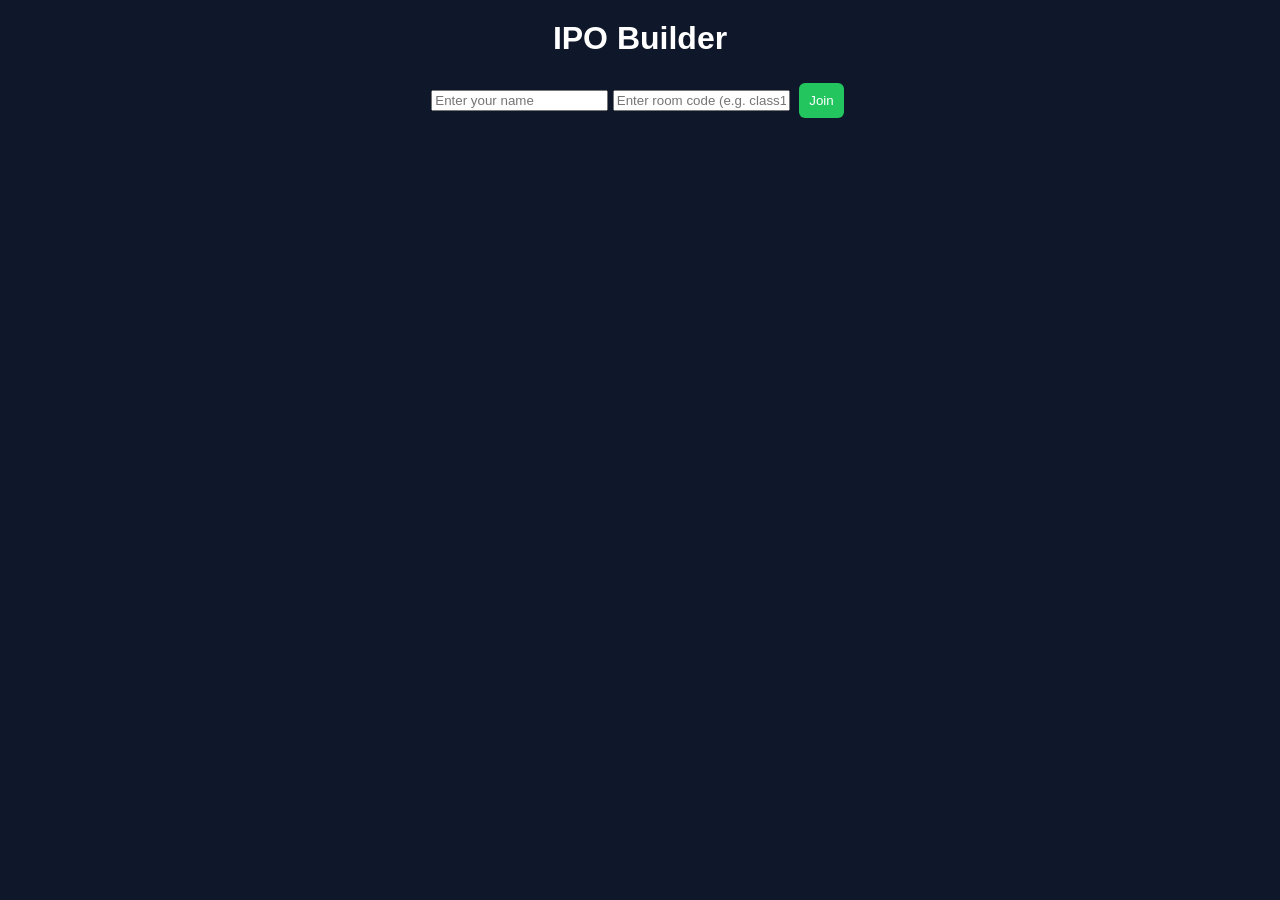
<file: App/ipo-multiplayer/public/login.html>
<!DOCTYPE html>
<html>
<head>
    <title>Login - IPO Builder</title>
    <link rel="stylesheet" href="style.css">
</head>
<body>

<div class="login-box">
    <h1>IPO Builder</h1>

    <input id="username" placeholder="Enter your name" />

    <input id="room" placeholder="Enter room code (e.g. class1)" />

    <button onclick="join()">Join</button>
</div>

<script>
function join() {
    const username = document.getElementById("username").value;
    const room = document.getElementById("room").value;

    if (!username || !room) return alert("Fill both fields");

    localStorage.setItem("username", username);
    localStorage.setItem("room", room);

    window.location.href = "/";
}
</script>

</body>
</html>
</file>
<file: App/ipo-multiplayer/public/style.css>
body {
    font-family: Arial;
    text-align: center;
    background: #f4f4f4;
}

.container {
    display: flex;
    justify-content: space-around;
    margin-top: 20px;
}

.column {
    width: 30%;
    min-height: 300px;
    background: white;
    border: 2px solid black;
    padding: 10px;
}

.box {
    background: lightblue;
    margin: 5px;
    padding: 10px;
    border-radius: 5px;
}

.buttons {
    margin-top: 20px;
}

body {
    font-family: Arial;
    background: #0f172a;
    color: white;
    text-align: center;
}

h1 {
    margin-top: 20px;
}

.container {
    display: flex;
    justify-content: space-around;
    margin-top: 30px;
    gap: 10px;
}

.column {
    width: 30%;
    min-height: 400px;
    background: #1e293b;
    border-radius: 10px;
    padding: 10px;
}

.column h2 {
    border-bottom: 1px solid #334155;
    padding-bottom: 10px;
}

.box {
    background: #38bdf8;
    color: black;
    margin: 8px;
    padding: 10px;
    border-radius: 8px;
    cursor: grab;
}

.box:active {
    cursor: grabbing;
}

.buttons {
    margin-top: 20px;
}

button {
    padding: 10px;
    margin: 5px;
    border: none;
    border-radius: 6px;
    background: #22c55e;
    color: white;
    cursor: pointer;
}

button:hover {
    background: #16a34a;
}
</file>
